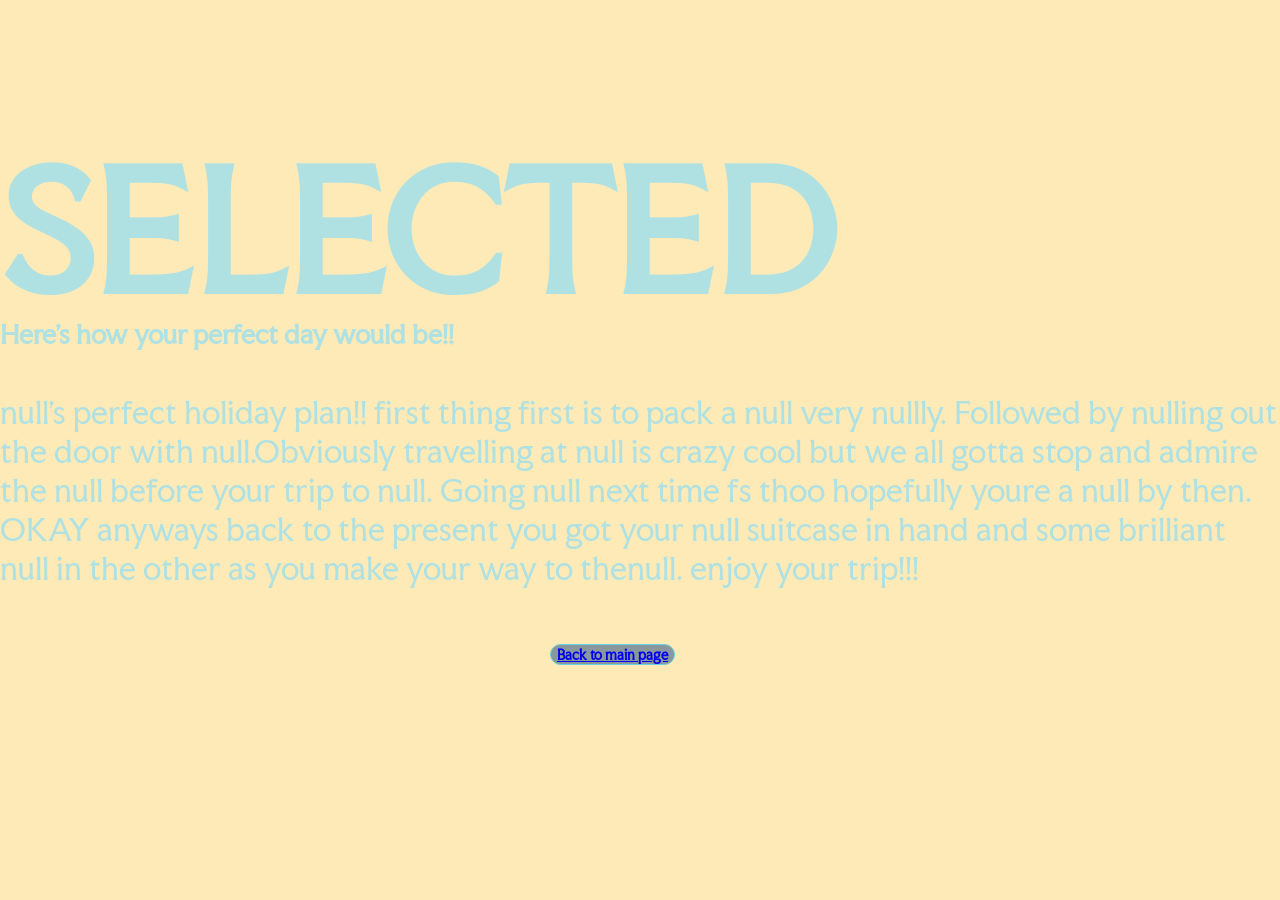
<file: last.html>
<!DOCTYPE html>
<html lang="en">
    <head>
        <meta charset="utf-8"/>
        <link rel="stylesheet" href="last.css">
        <title>last page</title>
        <img 
        <link rel="preconnect" href="https://fonts.googleapis.com">
        <link rel="preconnect" href="https://fonts.gstatic.com" crossorigin>
        <link href="https://fonts.googleapis.com/css2?family=Faculty+Glyphic&display=swap" rel="stylesheet">
    </head>
    <body>
        <header id="top">
            <h1>SELECTED</h1>
        </header>
        <main id="main">
            <h5>Here's how your perfect day would be!!</h5>
            <p id="mt"></p>
        </main>
        <footer>
            <button id="re"><a href="web.html"><strong>Back to main page</strong></a></button>
        </footer>
        <script src="last.js"></script>
    </body>
</html>
</file>
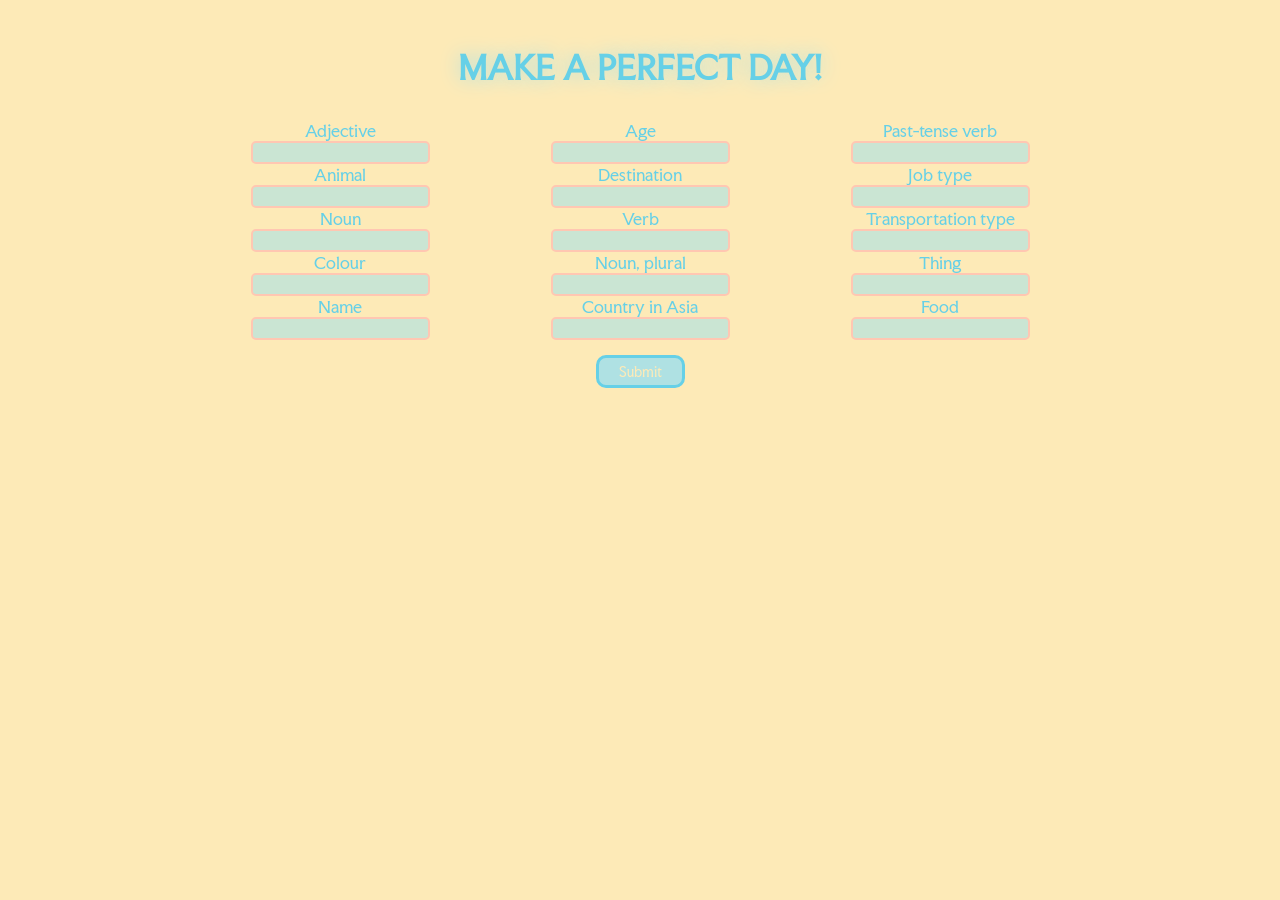
<file: secpage/web.html>
<!DOCTYPE html>
<html lang="en">
    <head> 
        <link rel="preconnect" href="https://fonts.googleapis.com">
        <link rel="preconnect" href="https://fonts.gstatic.com" crossorigin>
        <link href="https://fonts.googleapis.com/css2?family=Faculty+Glyphic&display=swap" rel="stylesheet">   
        <link rel="stylesheet" href="form.css">
        <h1 style="text-align:center;">MAKE A PERFECT DAY!</h1>
        <title>SELECTED</title>
    </head>
    <body style="background-color: #FDEAB7;">   
        <form id="perfectHoliday">
            <div class="container">
                <div>
                    <label for="adj">Adjective</label><br>
                    <input type="text" id="adj" name="adj"><br>
                    <label for="Anml">Animal</label><br>
                    <input type="text" id="Anml" name="Anml"><br>
                    <label for="nNoun">Noun</label><br>
                    <input type="text" id="nNoun" name="nNoun"><br>
                    <label for="cOlour">Colour</label><br>
                    <input type="text" id="cOlour" name="cOlour"><br>
                    <label for="nAme">Name</label><br>
                    <input type="text" id="nAme" name="nAme"><br>
                </div>
                <div>
                    <label for="aGe">Age</label><br>
                    <input type="text" id="aGe" name="aGe">
                    <label for="dEstination">Destination</label><br>
                    <input type="text" id="dEstination" name="dEstination"><br>
                    <label for="vErb">Verb</label><br>
                    <input type="text" id="vErb" name="vErb"><br>
                    <label for="nPlural">Noun, plural</label><br>
                    <input type="text" id="nPlural" name="nPlural"><br>
                    <label for="cAsia">Country in Asia</label><br>
                    <input type="text" id="cAsia" name="cAsia"><br>
                    <button type="submit">Submit</button>
                </div>
                <div>
                    <label for="ptense">Past-tense verb</label><br>
                    <input type="text" id="pTense" name="ptense"><br>

                    <label for="jobType">Job type</label><br>
                    <input type="text" id="jobType" name="jobType"><br>

                    <label for="transpoType">Transportation type</label><br>
                    <input type="text" id="transpoType" name="transpoType"><br>

                    <label for="things">Thing</label><br>
                    <input type="text" id="things" name="things"><br>

                    <label for="food">Food</label><br>
                    <input type="text" id="food" name="food"><br><br>

                    
                </div>
                
            </div>
            <script src="submit.js" defer></script>
        </form>
    </body>  
</html>
</file>
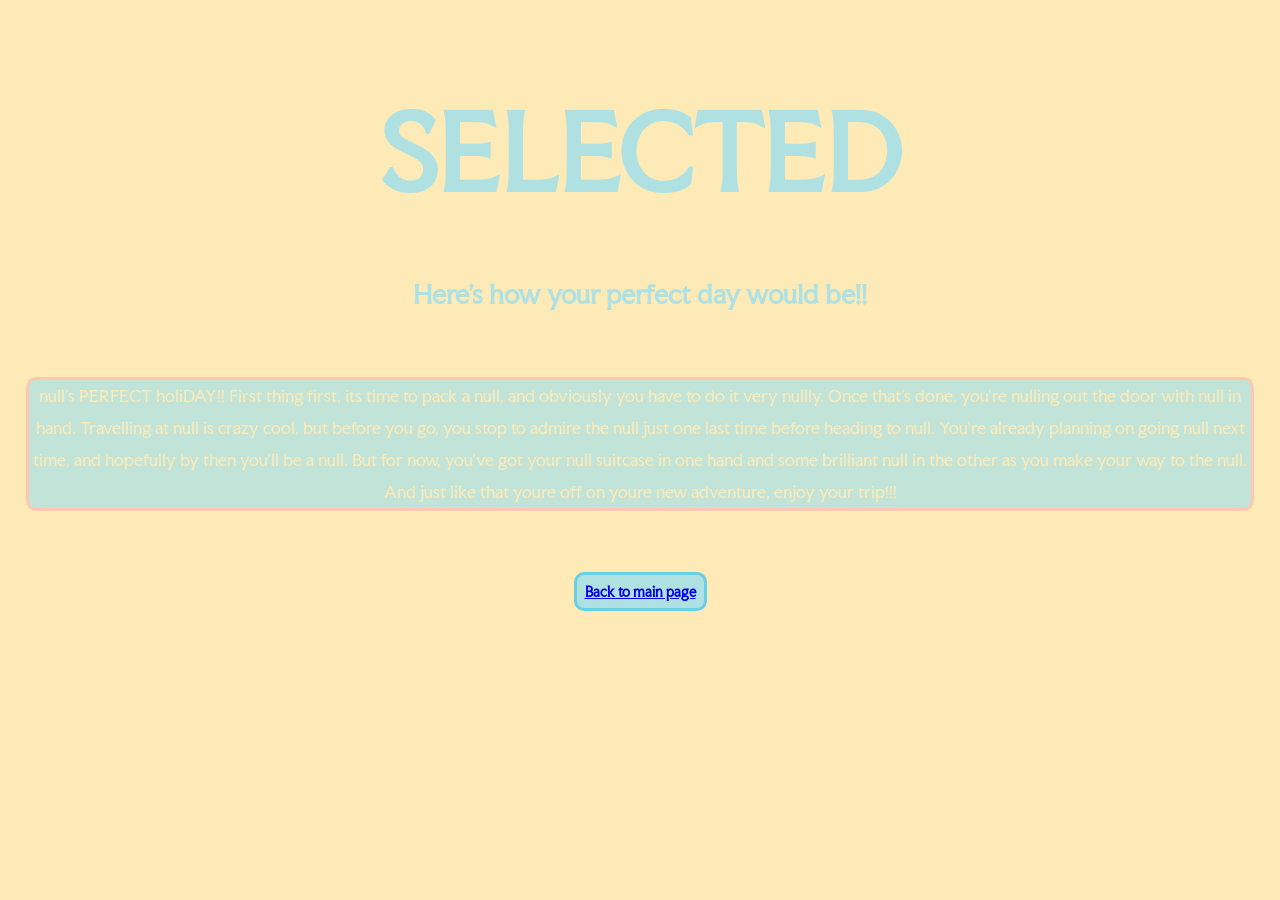
<file: secpage/last/last.html>
<!DOCTYPE html>
<html lang="en">
    <head>
        <meta charset="utf-8"/>
        <link rel="stylesheet" href="last.css">
        <title>last page</title>
        <img 
        <link rel="preconnect" href="https://fonts.googleapis.com">
        <link rel="preconnect" href="https://fonts.gstatic.com" crossorigin>
        <link href="https://fonts.googleapis.com/css2?family=Faculty+Glyphic&display=swap" rel="stylesheet">
    </head>
    <body>
        <header id="top">
            <h1>SELECTED</h1>
        </header>
        <main id="main">
            <h5>Here's how your perfect day would be!!</h5>
            <div id="mt"></div>
        </main>
        <footer>
            <button id="re"><a href="../web.html"><strong>Back to main page</strong></a></button>
        </footer>
        <script src="last.js"></script>
    </body>
</html>
</file>
<file: last.css>
.faculty-glyphic-regular {
  font-family: "Faculty Glyphic", sans-serif;
  font-weight: 400;
  font-style: normal;
}

body{
    background-color:#fdeab7;
    margin: 0;
    font-family: "Faculty Glyphic", sans-serif;
    color: #afe1e3;
}
#top{
    place-items: center;
    font-size: 80px;
    z-index: 1;
}
#main{
    place-items: center;
    font-size: 30px;
    transform: translateY(-125px);
}
#re{
    border: solid #66D0E7 1px;
    background-color: #89979e;
    transform: translate(550px,-100px);
    border-radius: 15px;
    font-family: "Faculty Glyphic", sans-serif;
}
.plane {
    position: fixed;
    width: 80px;
    animation-name: shoot;
    animation-timing-function: linear;
    animation-fill-mode: forwards;
    animation-iteration-count: infinite;
}
.plane img{
    width: 150%;
    position: relative;
    z-index: -1;
}
.plane::before{
    content: "";
    position: absolute;
    right: 25px;
    top: 50%;
    width: 140px;
    height: 15px;
    transform: translateY(-50%);
    background: linear-gradient(to left, #89979e, transparent);
    filter: blur(6px);
}

@keyframes shoot{
    from{
        transform: translate(0,0);
        opacity: 0.7;
    }
    to{
        transform: translate(110vw,20vh);
        opacity: 0;
    }
}
</file>
<file: secpage/form.css>
.faculty-glyphic-regular {
  font-family: "Faculty Glyphic", sans-serif;
  font-weight: 400;
  font-style: normal;
}
h1{
  color: #66D0E7;
  font-family: "Faculty Glyphic", sans-serif;
  text-shadow:  0 0 20px #AFE1E3;
}
.container {
  font-family: "Faculty Glyphic", sans-serif;
  display: flex;
  flex-direction: row;
  width: 100%;
  justify-content: center;
  color: #66D0E7;
  column-gap: 50px;
  padding: 10px;
  row-gap: 10px;
  box-sizing: border-box;
}
.container > div {
  width: 250px;
  text-align: center;
}

input{
  font-family: "Faculty Glyphic", sans-serif;
  border: solid 2px #FFC7B2;
  border-radius: 5px;
  background: #afe1e3a4;
}
.plane {
  position: fixed;
  width: 80px;
  animation-name: shoot;
  animation-timing-function: linear;
  animation-fill-mode: forwards;
  animation-iteration-count: infinite;
  z-index: -1;
}
.plane img{
  width: 150%;
  position: relative;
  z-index: -1;
}
.plane::before{
  content: "";
  position: absolute;
  right: 25px;
  top: 50%;
  width: 140px;
  height: 15px;
  transform: translateY(-50%);
  background: linear-gradient(to left, #89979e, transparent);
  filter: blur(6px);
}

@keyframes shoot{
  from{
      transform: translate(0,0);
      opacity: 0.7;
  }
  to{
      transform: translate(110vw,20vh);
      opacity: 0;
  }
}
button{
  font-family: "Faculty Glyphic", sans-serif;
  background-color: #AFE1E3;
  border: #66D0E7 3px solid;
  color: #FDEAB7;
  height: auto;
  width: auto;
  border-radius: 10px;
  padding: 5px 20px;
  justify-content: center;
  margin: 15px;
}
button:hover{
  border-width: 4px;
  box-shadow:  0 0 20px #66D0E7;
}
</file>
<file: secpage/last/last.css>
.faculty-glyphic-regular {
  font-family: "Faculty Glyphic", sans-serif;
  font-weight: 400;
  font-style: normal;
}

body{
    background-color:#fdeab7;
    margin: 0;
    font-family: "Faculty Glyphic", sans-serif;
    color: #afe1e3;
    text-align: center;
}
#top{
    place-items: center;
    font-size: 50px;
    z-index: 1;
    display: flex;
    justify-content: center;
    align-items: center;
}
#main{
    place-items: center;
    font-size: 30px;   
    display: flex;
    flex-direction: column;
    align-items: center;
    padding: 1px;
    transform: translateY(-50px);
}
#re{
    transform: translate(550px,-100px);
    font-family: "Faculty Glyphic", sans-serif;
    background-color: #AFE1E3;
    border: #66D0E7 3px solid;
    height: auto;
    width: auto;
    border-radius: 10px;
    padding: 5px 20px;
    justify-content: center;
    margin: 15px;
    align-items: center;
    padding: 8px;
    transform: translateY(-30px);
}
#mt{
    border-radius: 10px;
    align-items: center;
    border: #FFC7B2 3px solid;
    margin: 25px;
    text-align: center;
    font-size: medium;
    line-height: 2;
    background-color: #afe1e3c3;
    color: #fdeab7;
    font-weight: 3px;
}

.plane {
    position: fixed;
    width: 80px;
    animation-name: shoot;
    animation-timing-function: linear;
    animation-fill-mode: forwards;
    animation-iteration-count: infinite;
    z-index: -1;
}
.plane img{
    width: 150%;
    position: relative;
    z-index: -1;
}
.plane::before{
    content: "";
    position: absolute;
    right: 25px;
    top: 50%;
    width: 140px;
    height: 15px;
    transform: translateY(-50%);
    background: linear-gradient(to left, #89979e, transparent);
    filter: blur(6px);
}

@keyframes shoot{
    from{
        transform: translate(0,0);
        opacity: 0.7;
    }
    to{
        transform: translate(110vw,20vh);
        opacity: 0;
    }
}
button:hover{
  border-width: 4px;
  box-shadow:  0 0 30px #e79b7f;
}
</file>
